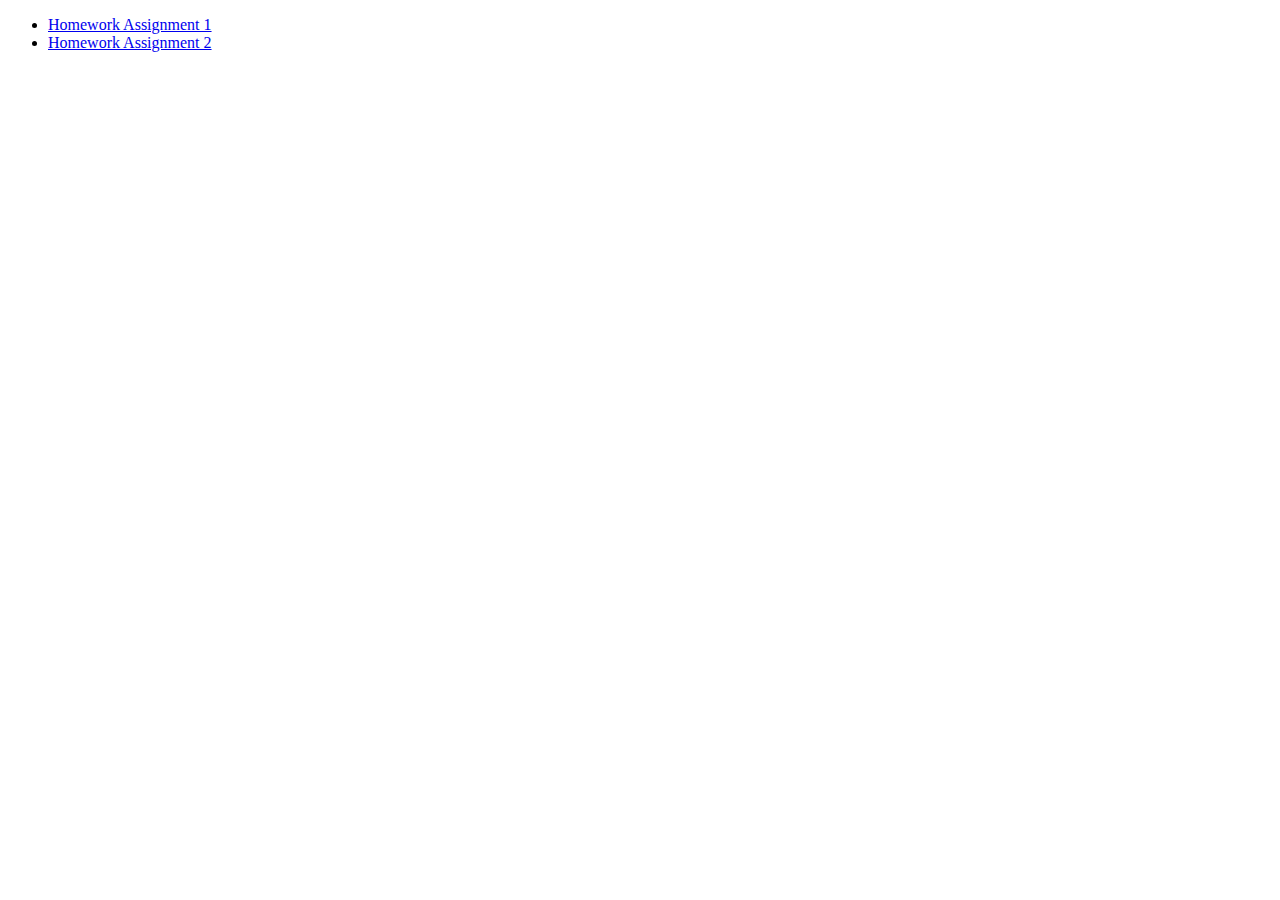
<file: index.html>
<!DOCTYPE html>
<html lang="en">
  <meta charset="UTF-8">
  <title>Page Title</title>
  
  <body>

    <ul>
      <li><a href="solution-hw1">Homework Assignment 1</a></li>
      <li><a href="solution-hw2">Homework Assignment 2</a></li>
    </ul>

  </body>
</html>
</file>
